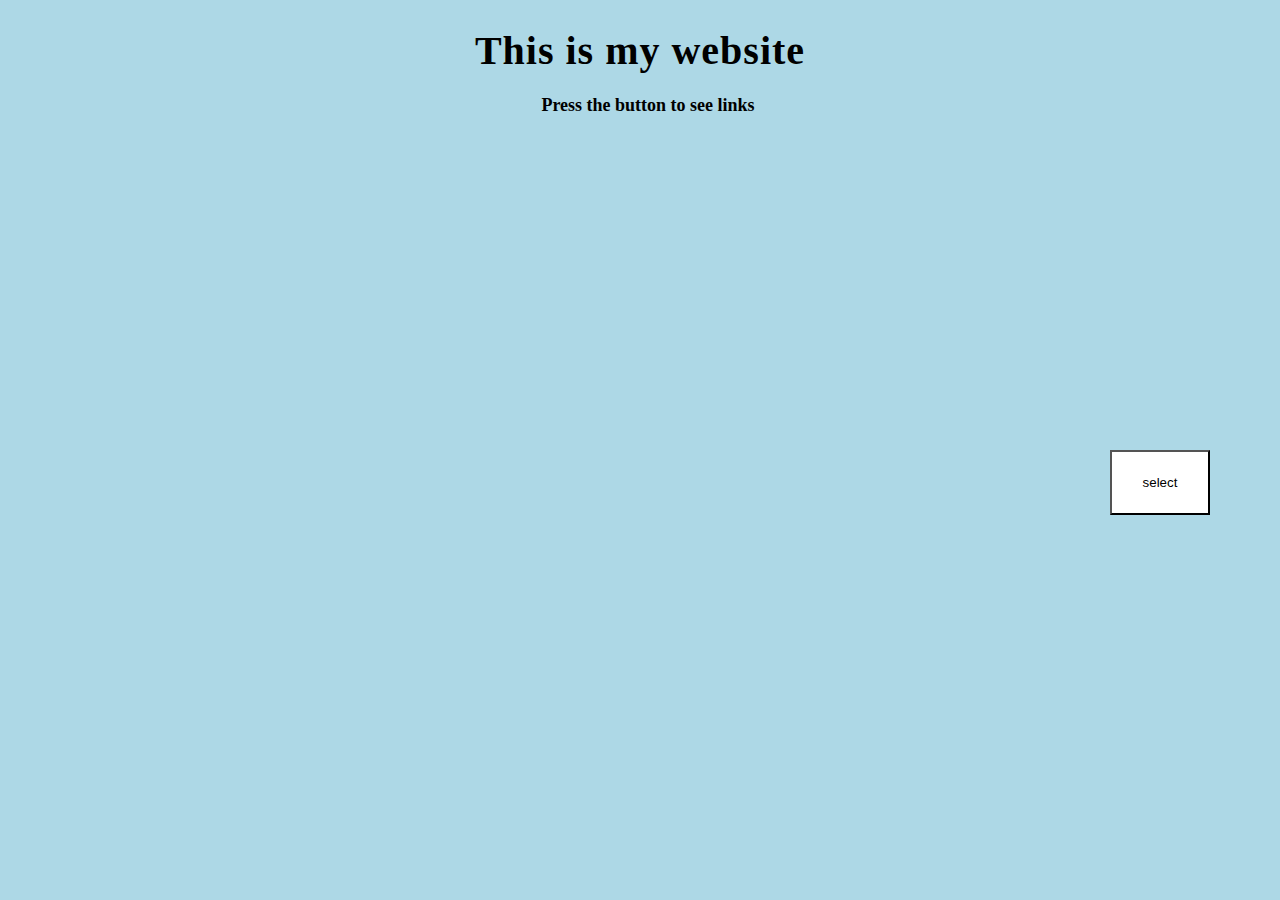
<file: index.html>
<!DOCTYPE HTML>
<html lang="en">

    <head>
        <title>Website</title>
        <link rel="stylesheet" href="css/index.css">
        <style>
            #link { color: #FF0000; }
        </style>
    </head>
    <body>
        <div class="back"></div>
        <div class="head">
            <h1>This is my website</h1>
        </div>
        <div class="that"><h2>Press the button to see links</h2></div>

        <div class="content">

            <div class="one">
                <a href="search.html">
                    <button class="btn">
                        <i class="fa-solid fa-magnifying-glass">Search</i>
                    </button>
                </a>
            </div>

        <div class="two">
         <a href="loading.html">
            <button class="btn">
                <i class="fa-solid fa-magnifying-glass">Loading</i>
            </button>
        </a>
    </div>
            <div class="three">
            <a href="expanding.html">
            <button class="btn">
                <i class="fa-solid fa-magnifying-glass">Expanding</i>
            </button>
            </a>
        </div>
        <div class="four">
            <a href="sound.html">
            <button class="btn">
                <i class="fa-solid fa-magnifying-glass">Sound</i>
            </button>
        </a>
    </div>
    <div class="five">
        <a href="navigation.html">
            <button class="btn">
                <i class="fa-solid fa-magnifying-glass">Navigation</i>
            </button>
        </a>
    </div>
        <div class="six">
         <a href="landingPage.html">
            <button class="btn">
                <i class="fa-solid fa-magnifying-glass">Landing Page</i>
            </button>
         </a>
        </div>
        </div>
    <div class="bbox"></div>
    <button class="change">select</button>
    </body>
    <script src="js/index.js"></script>

</html>
</file>
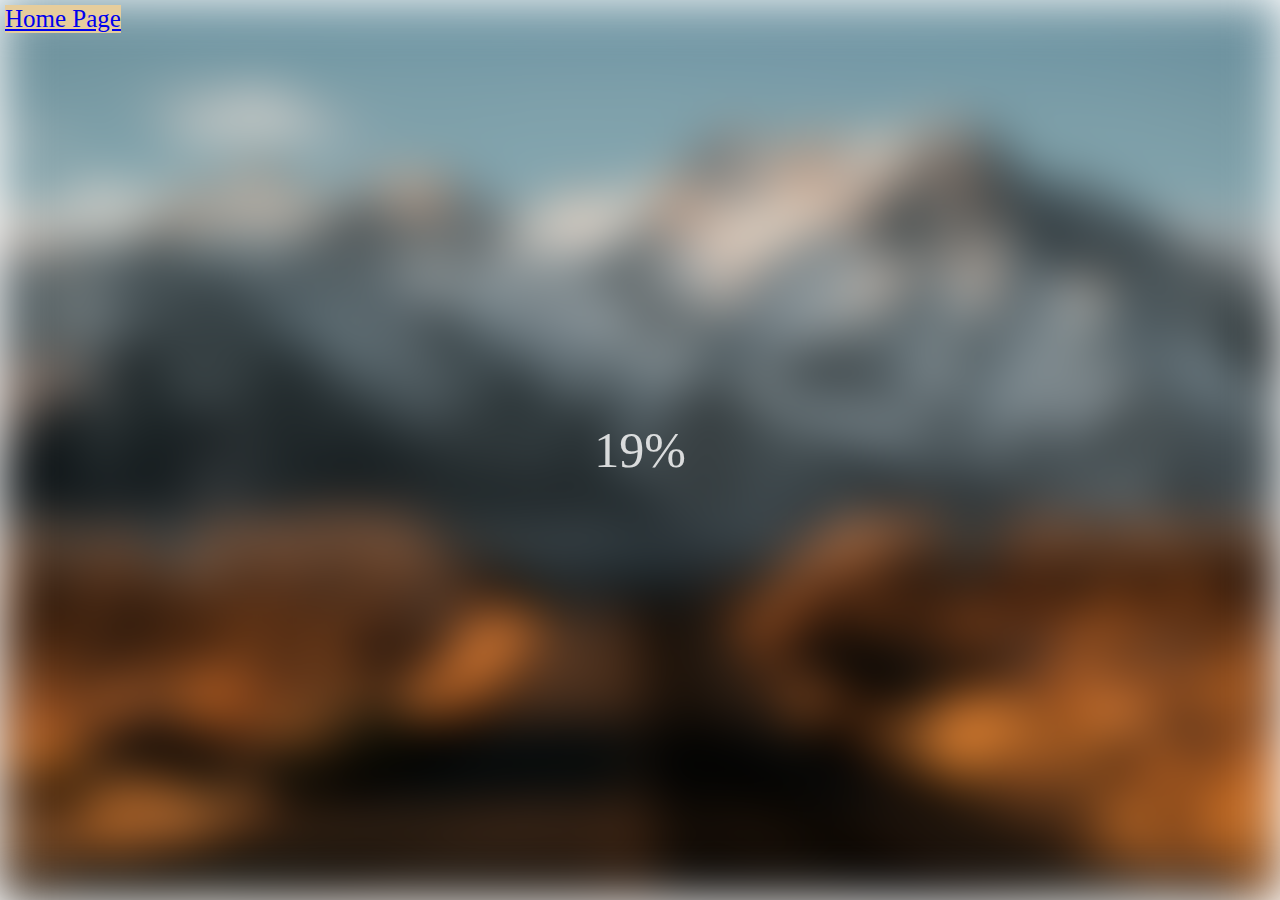
<file: loading.html>
<!DOCTYPE HTML>
<html lang="en">
    <head>
        <title>Loading</title>
        <link rel="stylesheet" href="css/loading.css">

    </head>

    <body>
        <div class="box">
            <div class="back"><a href="index.html">Home Page</a></div>
        </div>
        <div class="back"><a href="index.html">Home Page</a></div>
        <div class="bg"></div>
        <div class="loading-text">0%</div>
    </body>

    <script src="js/loading.js"></script>
</html>
</file>
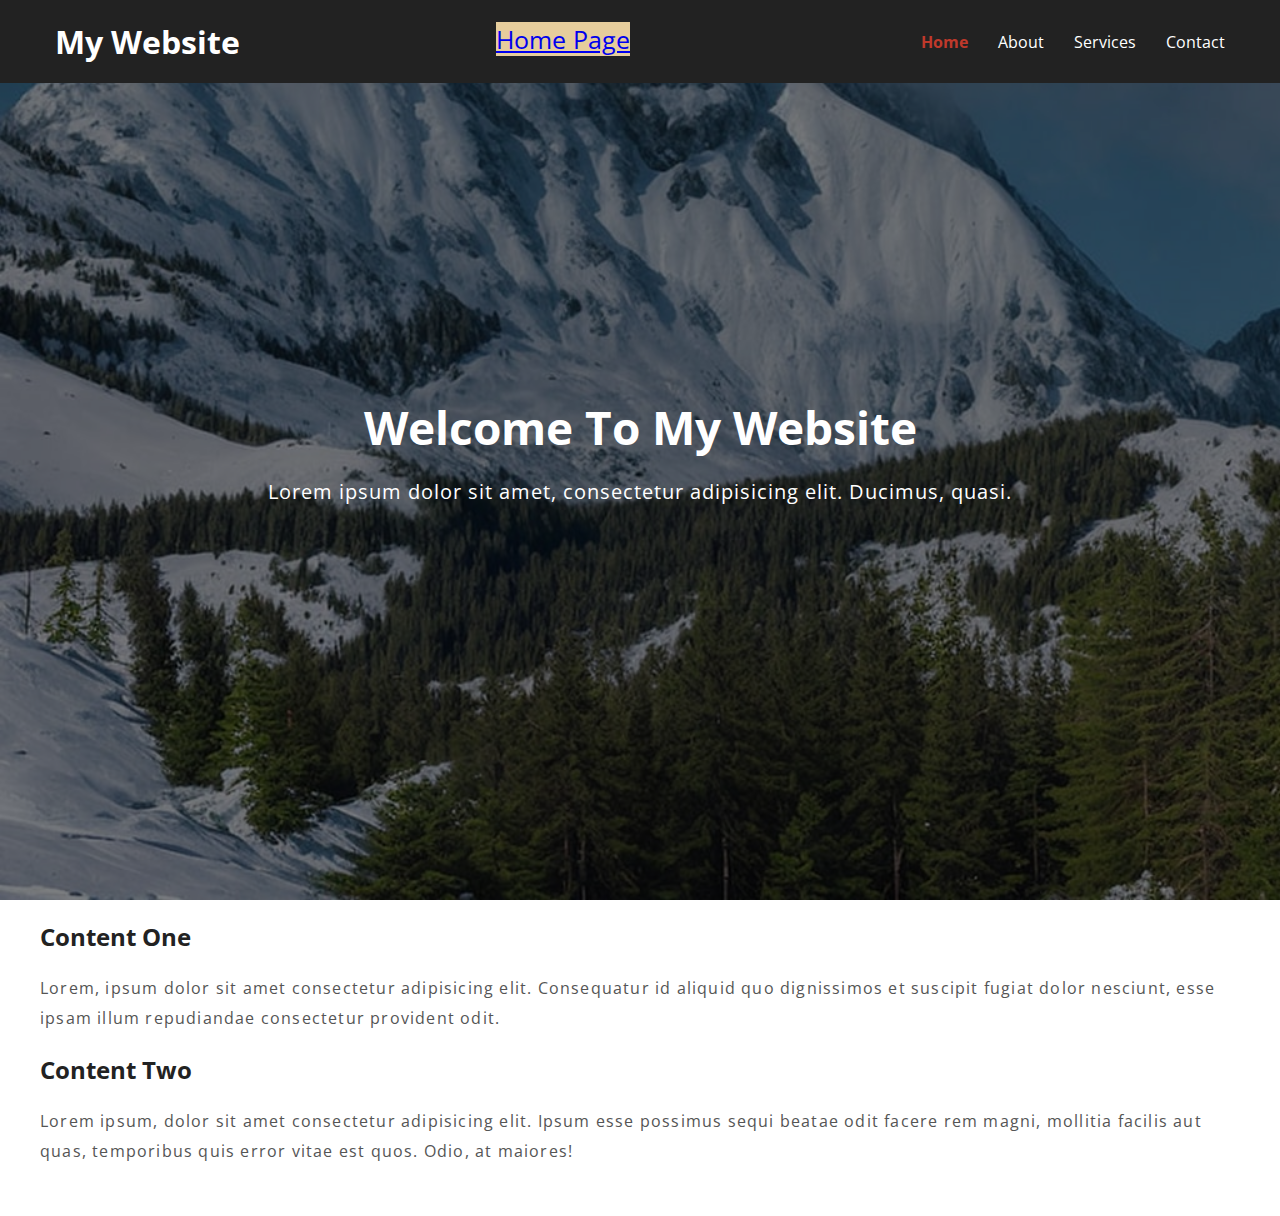
<file: navigation.html>
<!DOCTYPE html>
<html lang="en">
<head>
  <meta charset="UTF-8">
  <meta name="viewport" content="width=device-width, initial-scale=1.0">
  <title>Navigation</title>
  <link rel="stylesheet" href="css/navigation.css">
</head>
<body>
  <div class="box">
    <div class="back"><a href="index.html">Home Page</a></div>
  </div>
<nav class="nav">
  <div class="container">
    <h1 class="logo"><a href="navigation.html">My Website</a></h1>
    <ul>
      <li><a href="#" class="current">Home</a></li>
      <li><a href="#">About</a></li>
      <li><a href="#">Services</a></li>
      <li><a href="#">Contact</a></li>
    </ul>
  </div>
</nav>

<div class="hero">
  <div class="container">
    <h1>Welcome To My Website</h1>
    <p>Lorem ipsum dolor sit amet, consectetur adipisicing elit. Ducimus, quasi.</p>
  </div>
</div>

<section class="container content">
  <h2>Content One</h2>
  <p>Lorem, ipsum dolor sit amet consectetur adipisicing elit. Consequatur id aliquid quo dignissimos et suscipit fugiat dolor nesciunt, esse ipsam illum repudiandae consectetur provident odit.</p>

  <h3>Content Two</h3>
  <p>Lorem ipsum, dolor sit amet consectetur adipisicing elit. Ipsum esse possimus sequi beatae odit facere rem magni, mollitia facilis aut quas, temporibus quis error vitae est quos. Odio, at maiores!</p>
</section>
</body>
<script src="js/navigation.js"></script>
</html>
</file>
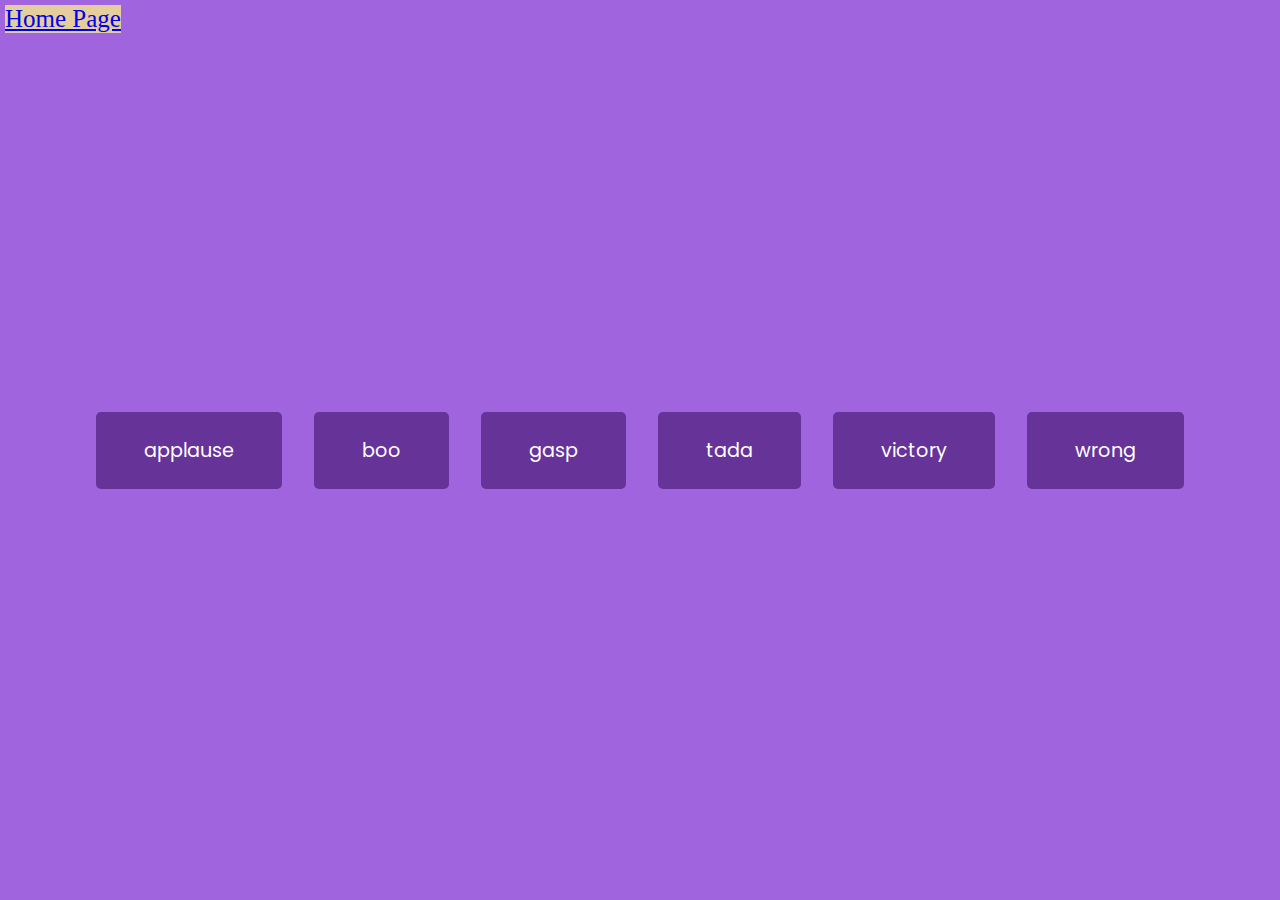
<file: sound.html>
<!DOCTYPE html>
<html lang="en">
    <head>
        <title>Sound</title>
        <link rel="stylesheet" href="css/sound.css">
    </head>
    <body>
        <div class="box">
            <div class="back"><a href="index.html">Home Page</a></div>
        </div>

        <audio id="applause" src="sounds/applause.mp3"></audio>
        <audio id="boo" src="sounds/boo.mp3"></audio>
        <audio id="gasp" src="sounds/gasp.mp3"></audio>
        <audio id="tada" src="sounds/tada.mp3"></audio>
        <audio id="victory" src="sounds/victory.mp3"></audio>
        <audio id="wrong" src="sounds/wrong.mp3"></audio>

        <div id="buttons">

        </div>

    </body>


    <script src="js/sound.js"></script>
</html>
</file>
<file: css/index.css>
* {
  text-decoration: none;
}

.head {
  font-size: 20px;
  letter-spacing: 1px;
  text-align: center;
  z-index: 6;
  position: relative;
  }

  h1 {
    z-index: 6;
  }

  .that {
    font-size: 12px;
    text-align: center;
    top: 80px;
    position: absolute;
    z-index: 6;
    width: 100vw;
  }

  .back {

  }

  .btn {
    background-color: white;
    cursor: pointer;
    border-radius: 5px;
    font-size: 1.2rem;
    padding: 1.5rem 3rem;
    text-align: center;
    /* z-index: -1; */

  }
  .btn:hover {
    opacity: 0.9;
}

body {
  background-color: lightblue;
  justify-content: center;
  align-items: center;
}

.one {
  position: relative;
  z-index: 5;
}

.two {
  position: relative;
  z-index: 5;
}

.three {
  position: relative;
  z-index: 5;
}

.four {
  position: relative;
  z-index: 5;
}

.five {
  position: relative;
  z-index: 5;
}

.six {
  position: relative;
  z-index: 5;
}


.bbox {
  background-color: lightblue;
  width: 100vw;
  height: 100vh;
  position: absolute;
  top: 0;
  left: 0;
  z-index: 5;
}

.change {
  position: absolute;
  top: 50vh;
  right: 70px;
  width: 100px;
  height: 65px;
  background-color: white;
  z-index: 100;
}
</file>
<file: css/loading.css>
@import url('https://fonts.googleapis.com/css2?family=Annapurna+SIL:wght@400;700&display=swap');

body{

    height: 100vh;
    display: flex;
    align-items: center;
    justify-content: center;
    margin: 0;
}

.loading-text {
    font-size: 50px;
    color: white;
    opacity: 1;
}

.bg {
    height: 100vh;
    width: 100vw;
    position: absolute;
    z-index: -1;
    background-image: url("images/csp.jpg");
    background-position: center;
    background-size: cover;
    background-repeat: no-repeat;
    filter: blur()
}

.back {
    position: absolute; top: 5px; left: 5px;
    font-size: 25px;
    text-decoration: none;
    background-color: rgb(230,205,156);
}
</file>
<file: css/navigation.css>
@import url('https://fonts.googleapis.com/css2?family=Open+Sans:ital,wght@0,300..800;1,300..800&display=swap');

* {
  box-sizing: border-box;
  margin: 0;
  padding: 0;
}

body {
  color: #222;
  padding-bottom: 50px;
  font-family: "Open Sans", sans-serif;
}

.container {
  max-width: 1200px;
  margin: 0 auto;
}

.hero {
  background-image: url(images/person.jpg);
  background-repeat: no-repeat;
  background-size: cover;
  background-position: bottom center;
  height: 100vh;
  color: white;
  display: flex;
  justify-content: center;
  align-items: center;
  text-align: center;
  position: relative;
  margin-bottom: 20px;
  z-index: -2;
}

.hero::before {
  content: '';
  position: absolute;
  top: 0;
  left: 0;
  width: 100%;
  height: 100%;
  background-color: rgba(0,0,0,0.5);
  z-index: -1;
}

.hero h1 {
  font-size: 46px;
  margin: 0 0 20px;
}

.hero p {
  font-size: 20px;
  letter-spacing: 1px;
}

.content h2, .content h3 {
  font-size: 150%;
  margin: 20px 0;
}

.content p {
  color: #555;
  line-height: 30px;
  letter-spacing: 1.2px;
}


.nav {
  position: fixed;
  background-color: #222;
  top: 0;
  left: 0;
  right: 0;
  transition: all 0.3s ease-in-out;
}

.nav .container {
  display: flex;
  justify-content: space-between;
  align-items: center;
  padding: 20px 0;
  transition: all 0.3s ease-in-out;
}

.nav ul {
  display: flex;
  list-style-type: none;
  align-items: center;
  justify-content: center;
}

.nav a {
  color: white;
  text-decoration: none;
  padding: 7px 15px;
  transition: all 0.3s ease-in-out;
}

.nav.active {
  background-color: white;
  box-shadow: 0 2px 10px rgba(0,0,0,0.3);
}

.nav.active a {
  color: black;
}

.nav.active .container {
  padding: 10px 0;
}

.nav a.current,
.nav a:hover {
  color: rgb(192,57,43);
  font-weight: bold;
}

.back {
  position: absolute; top: 22px; right: 650px;
  font-size: 25px;
  text-decoration: none;
  background-color: rgb(230,205,156);
  z-index: 2;
}
</file>
<file: css/sound.css>
@import url('https://fonts.googleapis.com/css2?family=Poppins:ital,wght@0,100;0,200;0,300;0,400;0,500;0,600;0,700;0,800;0,900;1,100;1,200;1,300;1,400;1,500;1,600;1,700;1,800;1,900&display=swap');



body {
    background-color: rgb(161,100,223);
    height: 100vh;
    display: flex;
    align-items: center;
    justify-content: center;
    margin: 0;
}

.btn {
    background-color: rebeccapurple;
    font-size: 1.2rem;
    padding: 1.5rem 3rem;
    margin: 1rem;
    border-radius: 5px;
    border: none;
    color: rgb(255,255,255);
    cursor: pointer;
    font-family: "Poppins", sans-serif;
}

.btn:hover {
    opacity: 0.9;
}

.back {
    position: absolute; top: 5px; left: 5px;
    font-size: 25px;
    text-decoration: none;
    background-color: rgb(230,205,156);
    z-index: 3;
}
</file>
